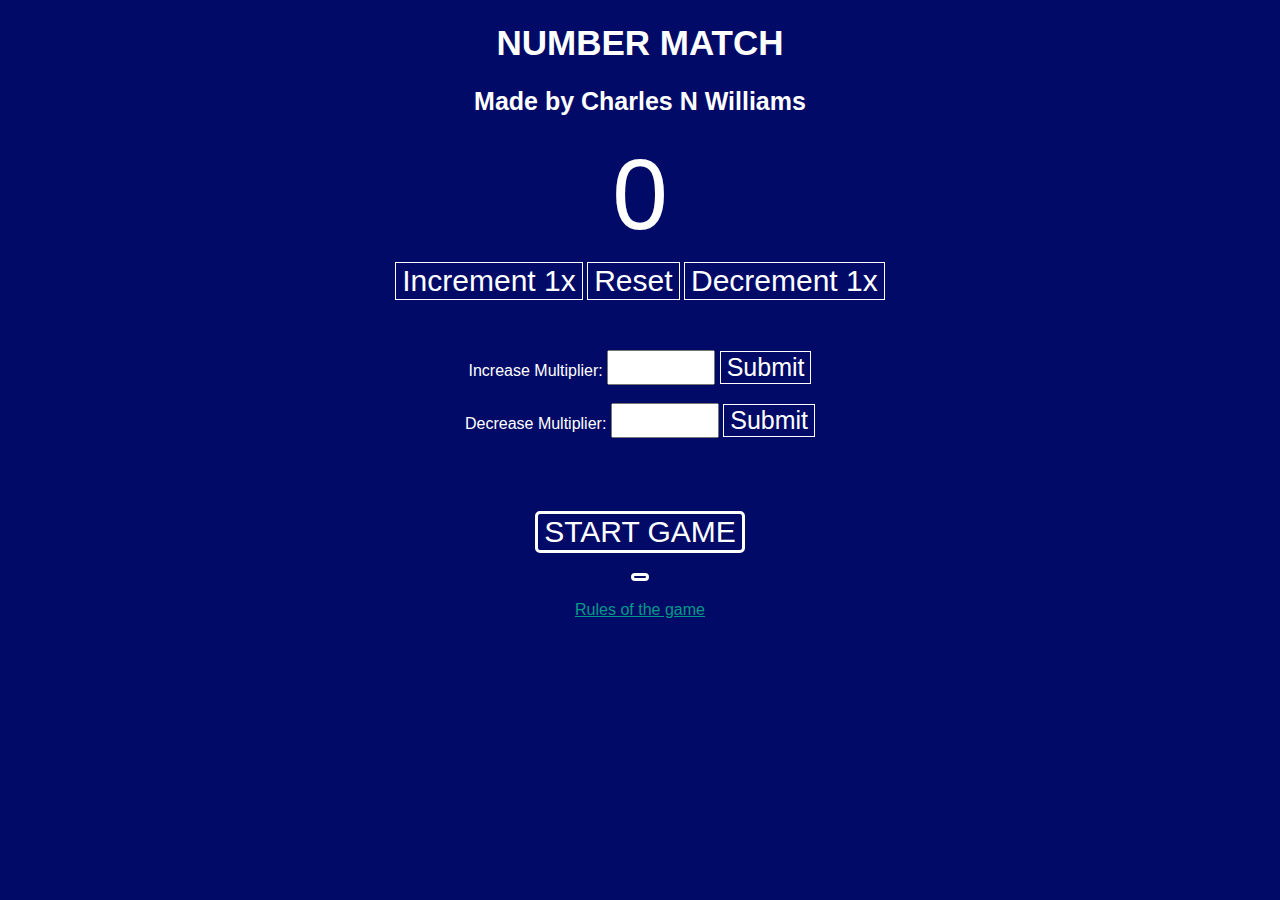
<file: index.html>
<!DOCTYPE html>
<html lang="en">
<head>
    <meta charset="UTF-8">
    <meta name="viewport" content="width=device-width, initial-scale=1.0">
    <link rel = "stylesheet" href = "style.css">
    <title>Number Match</title>
</head>
<body>
    <h1>NUMBER MATCH</h1>
    <h2>Made by Charles N Williams</h2>

    <p id="count">0</p>
    <div id="container">
        <button id="increase" class="buttons">Increment 1x</button>
        <button id="reset" class="buttons">Reset</button>
        <button id="decrease" class="buttons">Decrement 1x</button>
    </div>

    <div id="Multipliers">
        <label>Increase Multiplier: </label>
        <input id="incMultiplier" maxlength="3">
        <button id="incSubmit" class="submit">Submit</button><br><br>
        <label>Decrease Multiplier: </label>
        <input id="decMultiplier" maxlength="3">
        <button id="decSubmit" class="submit">Submit</button>
    </div>

    <h1 id="target"></h1>

    <div id="start"><button id="startButton">START GAME</button></div>
    <div id="quit"><button id="quitButton"></button></div>

    <div id="rules"><a href="rules.html">Rules of the game</a></div>

    <script src = "index.js"></script>
</body>
</html>
</file>
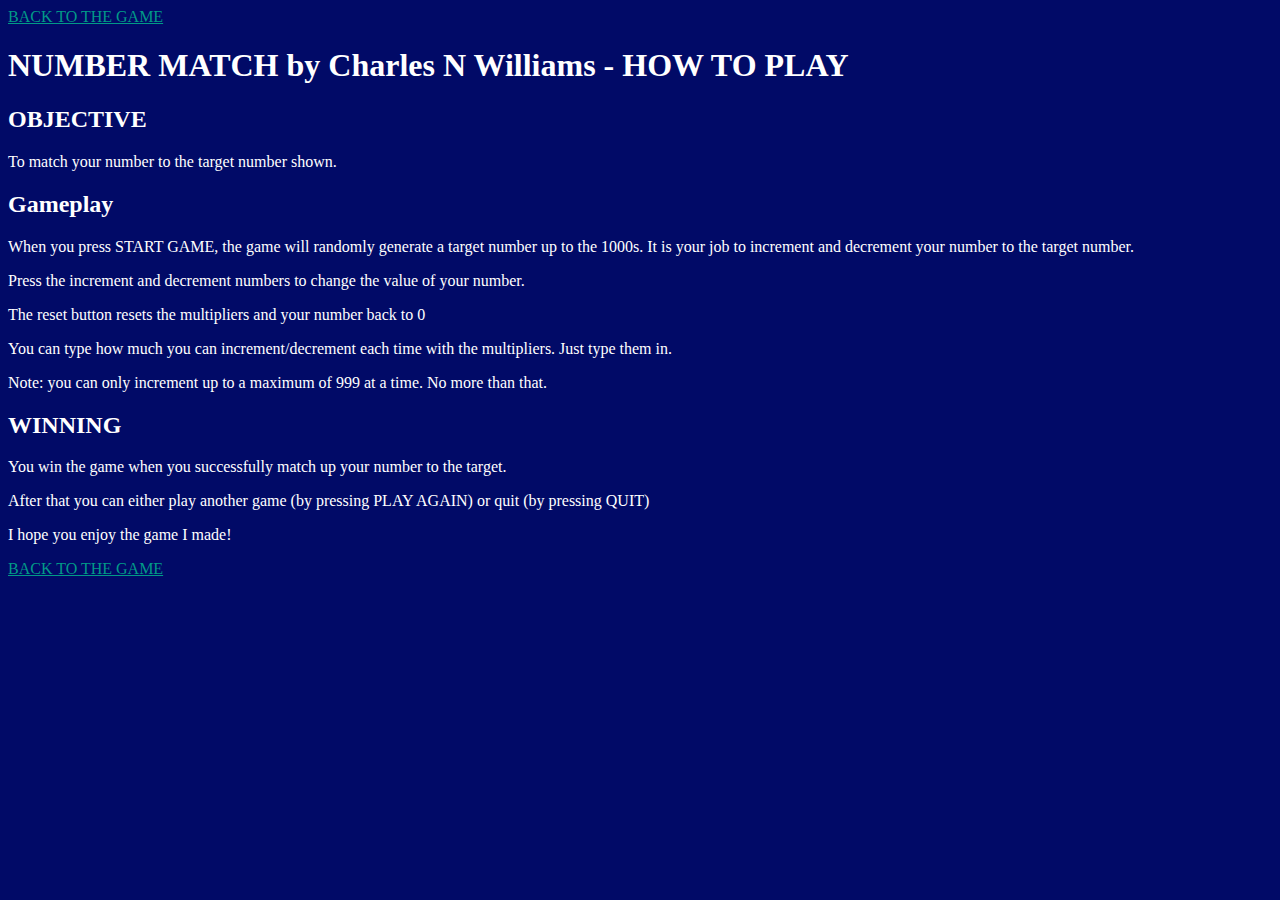
<file: rules.html>
<!DOCTYPE html>
<html lang="en">
<head>
    <meta charset="UTF-8">
    <meta name="viewport" content="width=device-width, initial-scale=1.0">
    <title>Number Match-Rules</title>
</head>
<body style="background-color: #010A67; color: white;">
    <a href="index.html" style="color: #019A87;">BACK TO THE GAME</a>
    
    <h1>NUMBER MATCH by Charles N Williams - HOW TO PLAY</h1>

    <h2>OBJECTIVE</h2>

    <p>To match your number to the target number shown.</p>

    <h2>Gameplay</h2>
    
    <p>When you press START GAME, the game will randomly generate a target number up to the 1000s. It is your job to increment and decrement your number to the target number.</p>

    <p>Press the increment and decrement numbers to change the value of your number.</p>

    <p>The reset button resets the multipliers and your number back to 0</p>

    <p>You can type how much you can increment/decrement each time with the multipliers. Just type them in.</p>

    <p>Note: you can only increment up to a maximum of 999 at a time. No more than that.</p>

    <h2>WINNING</h2>

    <p>You win the game when you successfully match up your number to the target.</p>

    <p>After that you can either play another game (by pressing PLAY AGAIN) or quit (by pressing QUIT)</p>

    <p>I hope you enjoy the game I made!</p>
    
    <a href="index.html" style="color: #019A87;">BACK TO THE GAME</a>
</body>
</html>
</file>
<file: style.css>
body {
    font-family: sans-serif;
    color: white;
    background-color: #010A67;
}

h1 {
    text-align: center;
    font-size: 35px;
}

h2 {
    text-align: center;
    font-size: 25px;
}

#Varobau {
    display: block;
    margin: auto;
    height: 50px;
}

#container {
    text-align: center;
    padding-bottom: 50px;
}

#count {
    text-align: center;
    font-size: 100px;
    margin: 10px;
}

.buttons {
    font-size: 30px;
    color: white;
    background-color: #010A67;
    border: 1px white solid;
    touch-action: manipulation;
}

.buttons:hover {
    color: #010A67;
    background-color: white;
}

.submit {
    font-size: 25px;
    color: white;
    background-color: #010A67;
    border: 1px white solid;
}

.submit:hover {
    color: #010A67;
    background-color: white;
}

input {
    font-size: 25px;
    width: 100px;
}

#Multipliers {
    text-align: center;
    padding-bottom: 50px;
}

#start {
    text-align: center;
}

#startButton {
    text-align: center;
    font-size: 30px;
    color: white;
    background-color: #010A67;
    border: 3px white solid;
    border-radius: 5px;
}

#startButton:hover {
    color: #010A67;
    background-color: white;
}

#quit {
    text-align: center;
    padding-top: 10px;
}

#quitButton {
    text-align: center;
    font-size: 30px;
    color: white;
    background-color: #010A67;
    border: 3px white solid;
    border-radius: 5px;
}

#quitButton:hover {
    color: #010A67;
    background-color: white;
}

a {
    color: #019A87
}

#rules {
    padding-top: 20px;
    text-align: center;
}
</file>
